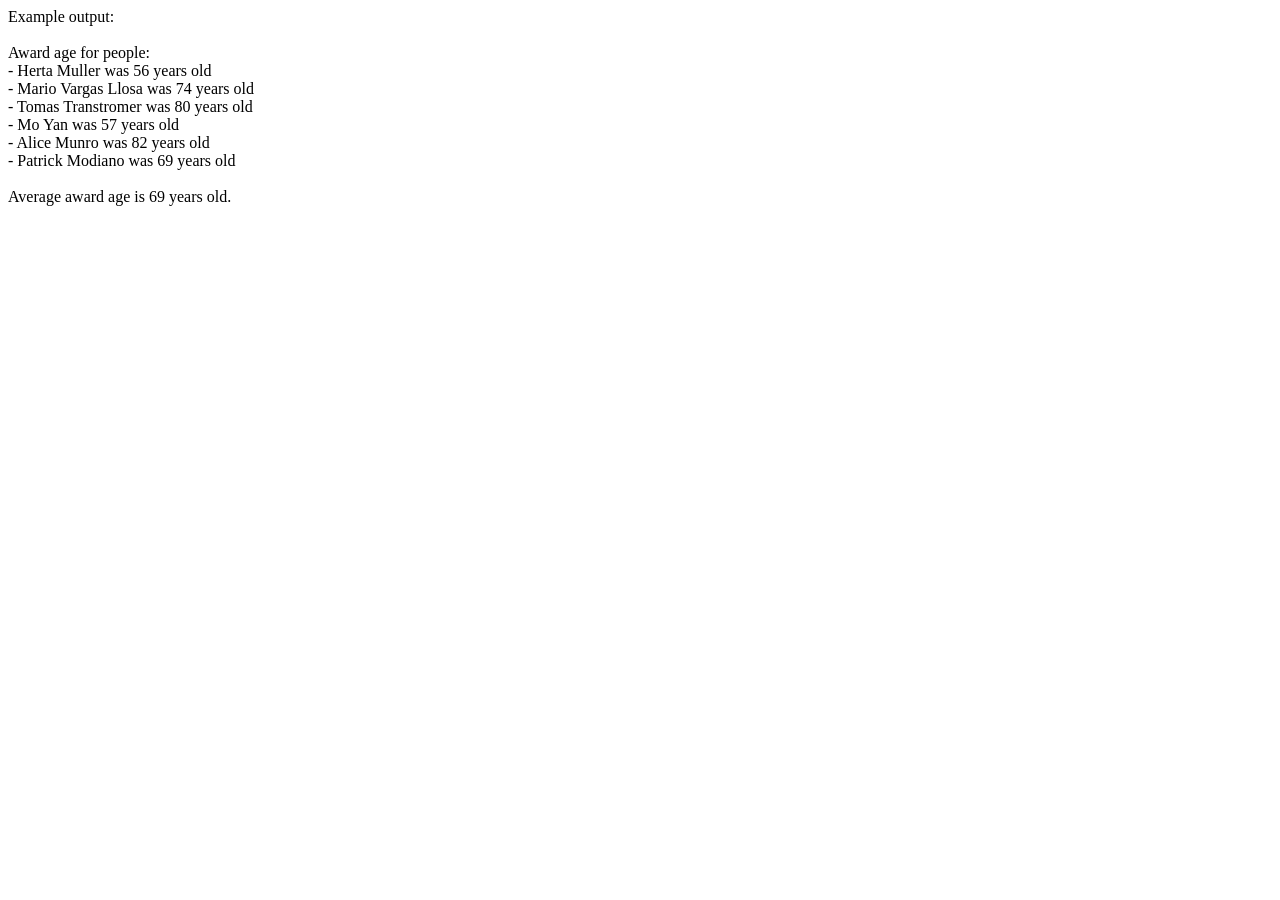
<file: index.html>
<!DOCTYPE html>
<html>

<head>
  <title>Getting started - Underscore.map.reduce</title>
  <script src="bower_components/jquery/dist/jquery.js"></script>
<script src="bower_components/underscore/underscore.js"></script>
<script src="bower_components/moment/moment.js"></script>
<script src="bower_components/moment/moment.twitter.js"></script>

</head>
  <div id="example"></div>
<body>
  <div>Example output:</div>
  <div id="output"></div>
  <script>
    var people = [{
      name: "Herta Muller",
      birthYear: 1953,
      awardYear: 2009
    }, {
      name: "Mario Vargas Llosa",
      birthYear: 1936,
      awardYear: 2010
    }, {
      name: "Tomas Transtromer",
      birthYear: 1931,
      awardYear: 2011
    }, {
      name: "Mo Yan",
      birthYear: 1955,
      awardYear: 2012
    }, {
      name: "Alice Munro",
      birthYear: 1931,
      awardYear: 2013
    }, {
      name: "Patrick Modiano",
      birthYear: 1945,
      awardYear: 2014
    }];


    $(document).ready(function() {
      var peopleWithAwardAge = _.map(people, function(person) {
        return {
          name: person.name,
          awardAge: person.awardYear - person.birthYear
        };
      });

      var averageAwardAge = _.reduce(peopleWithAwardAge, function(memo, person) {
        return memo + person.awardAge;
      }, 0) / peopleWithAwardAge.length;

      var outputContent = "<br />Award age for people:";
      _.each(peopleWithAwardAge, function(person) {
        outputContent += "<br />";
        outputContent += " - " + person.name + " was " + person.awardAge + " years old";
      });

      outputContent += "<br /><br />" + "Average award age is " + Math.floor(averageAwardAge) + " years old.";
      $("#output").html(outputContent);

        var playSound = (function beep() {
        //var snd = new Audio("[data-uri]");
        var sound = new Audio("out-of-bounds.ogg");
            return function() {
                sound.play();
              }
})();

playSound(); // Play first time
playSound(); // Play second time
    });
  </script>
</body>
</file>
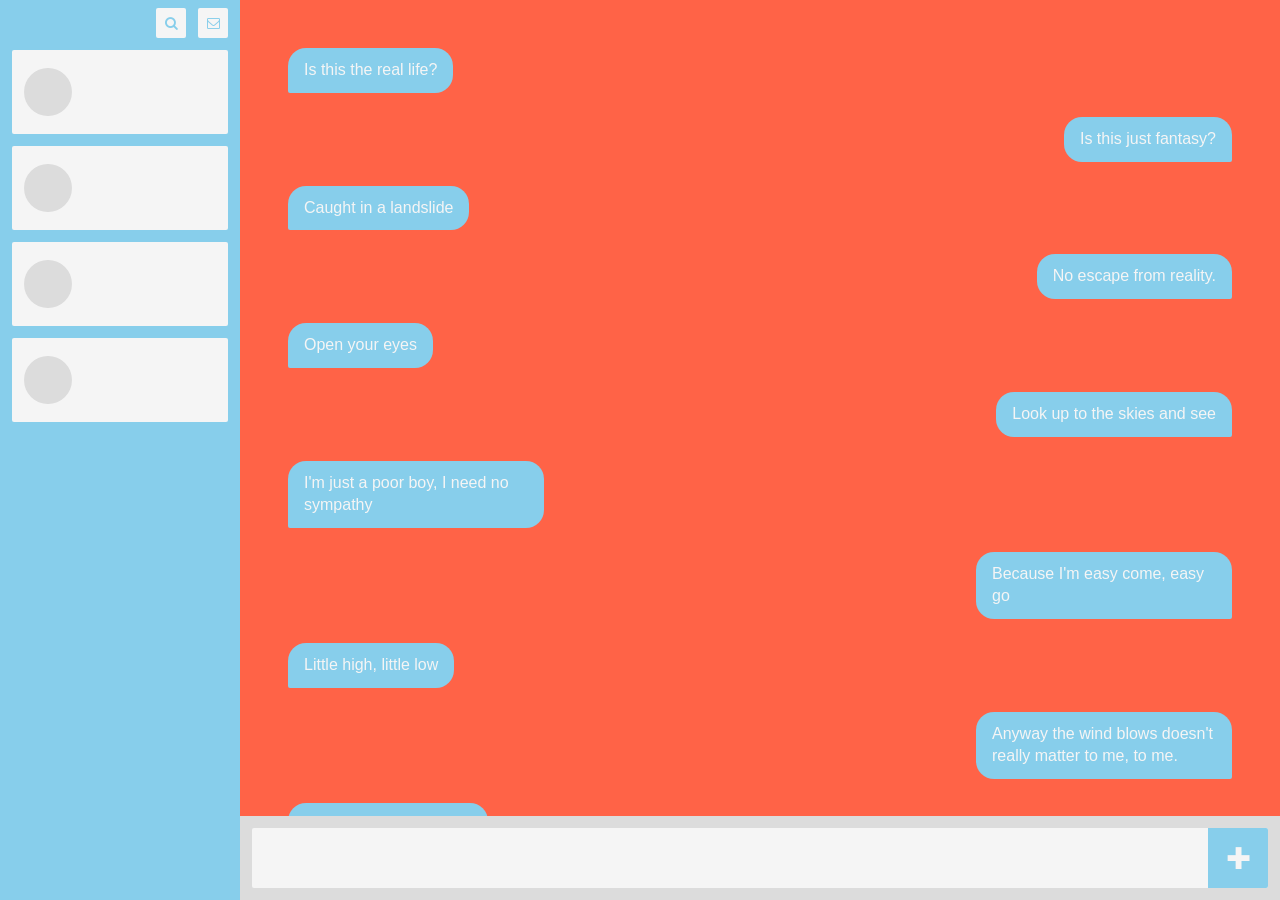
<file: flatdesign/index.html>
<!DOCTYPE html>
<html >
  <head>
    <meta charset="UTF-8">
    <title>Flexboxin' it</title>
    <link rel="stylesheet" href="//cdnjs.cloudflare.com/ajax/libs/font-awesome/4.2.0/css/font-awesome.min.css">
    
    
    
        <link rel="stylesheet" href="css/style.css">

    
    
    
  </head>

  <body>

    <div class="container">
  <div class="contacts">
    <div class="buttons">
      <button class="new-message fa-envelope-o"></button><button class="search fa-search"></button>
    </div>
    <ul>
      <li></li>
      <li></li>
      <li></li>
      <li></li>
    </ul>
  </div>
  <div class="messages">
    <ul>
      <li>
        Is this the real life?
      </li>
      <li>
        Is this just fantasy?
      </li>
      <li>
        Caught in a landslide
      </li>
      <li>
        No escape from reality.
      </li>
      <li>
        Open your eyes
      </li>
      <li>
        Look up to the skies and see
      </li>
      <li>
        I&#39;m just a poor boy, I need no sympathy
      </li>
      <li>
        Because I&#39;m easy come, easy go
      </li>
      <li>
        Little high, little low
      </li>
      <li>
        Anyway the wind blows doesn&#39;t really matter to me, to me.
      </li>
      <li>
        Mama, just killed a man
      </li>
      <li>
        Put a gun against his head
      </li>
      <li>
        Pulled my trigger, now he&#39;s dead.
      </li>
      <li>
        Mama, life had just begun
      </li>
      <li>
        But now I&#39;ve gone and thrown it all away.
      </li>
      <li>
        Mama, ooh
      </li>
      <li>
        Didn&#39;t mean to make you cry
      </li>
      <li>
        If I&#39;m not back again this time tomorrow
      </li>
      <li>
        Carry on, carry on as if nothing really matters.
      </li>
      <li>
        Too late, my time has come
      </li>
      <li>
        Sent shivers down my spine
      </li>
      <li>
        Body&#39;s aching all the time.
      </li>
      <li>
        Goodbye, everybody, I&#39;ve got to go
      </li>
      <li>
        Gotta leave you all behind and face the truth.
      </li>
      <li>
        Mama, ooh (anyway the wind blows)
      </li>
      <li>
        I don&#39;t wanna die
      </li>
      <li>
        I sometimes wish I&#39;d never been born at all.
      </li>
      <li>
        I see a little silhouetto of a man
      </li>
      <li>
        Scaramouche, Scaramouche, will you do the Fandango?
      </li>
      <li>
        Thunderbolt and lightning
      </li>
      <li>
        Very, very frightening me.
      </li>
      <li>
        (Galileo) Galileo.
      </li>
      <li>
        (Galileo) Galileo
      </li>
      <li>
        Galileo Figaro
      </li>
      <li>
        Magnifico.
      </li>
      <li>
        I&#39;m just a poor boy, nobody loves me.
      </li>
      <li>
        He&#39;s just a poor boy from a poor family
      </li>
      <li>
        Spare him his life from this monstrosity.
      </li>
      <li>
        Easy come, easy go, will you let me go?
      </li>
      <li>
        Bismillah! No, we will not let you go. (Let him go!)
      </li>
      <li>
        Bismillah! We will not let you go. (Let him go!)
      </li>
      <li>
        Bismillah! We will not let you go. (Let me go!)
      </li>
      <li>
        Will not let you go. (Let me go!)
      </li>
      <li>
        Never, never let you go
      </li>
      <li>
        Never let me go, oh.
      </li>
      <li>
        No, no, no, no, no, no, no.
      </li>
      <li>
        Oh, mama mia, mama mia (Mama mia, let me go.)
      </li>
      <li>
        Beelzebub has a devil put aside for me, for me, for me.
      </li>
      <li>
        So you think you can stone me and spit in my eye?
      </li>
      <li>
        So you think you can love me and leave me to die?
      </li>
      <li>
        Oh, baby, can&#39;t do this to me, baby
      </li>
      <li>
        Just gotta get out, just gotta get right outta here.
      </li>
      <li>
        (Oh, yeah, oh yeah)
      </li>
      <li>
        Nothing really matters
      </li>
      <li>
        Anyone can see
      </li>
      <li>
        Nothing really matters
      </li>
      <li>
        Nothing really matters to me.
      </li>
      <li>
        Anyway the wind blows.
      </li>
    </ul>
  </div>
  <div class="stack-wrap"></div>
  <div class="form">
    <div class="form-inner">
      <button>✚</button>
    </div>
  </div>
</div>
    
        <script src="js/index.js"></script>

    
    
    
  </body>
</html>
</file>
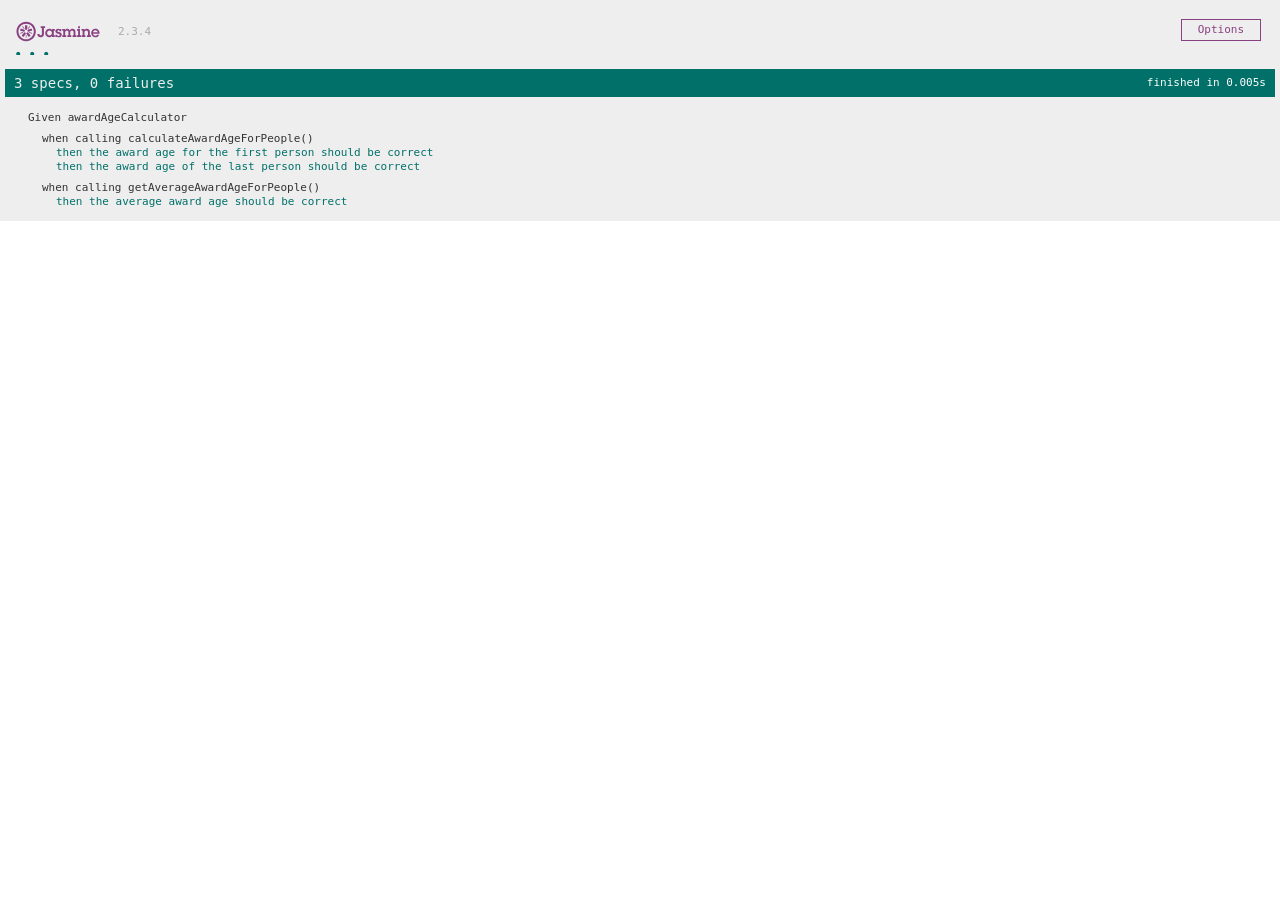
<file: specRunner.html>
<html>
<head>
  <meta http-equiv="Content-Type" content="text/html; charset=UTF-8">
  <title>Jasmine Spec Runner v2.3.4</title>
  <link rel="shortcut icon" type="image/png" href="bower_components/jasmine-core/images/jasmine_favicon.png">
  <link rel="stylesheet" type="text/css" href="bower_components/jasmine-core/lib/jasmine-core/jasmine.css">
  <script type="text/javascript" src="bower_components/jasmine-core/lib/jasmine-core/jasmine.js"></script>
  <script type="text/javascript" src="bower_components/jasmine-core/lib/jasmine-core/jasmine-html.js"></script>
  <script type="text/javascript" src="bower_components/jasmine-core/lib/jasmine-core/boot.js"></script>

  <!-- include source files here... -->
  <script src="bower_components/underscore/underscore.js"></script>
  <script type="text/javascript" src="awardAgeCalculator.js"></script>
  <!-- include spec files here... -->
  <script type="text/javascript" src="spec/awardAgeCalculatorSpec.js"></script>
</head>
<body>
</body>
</html>
</file>
<file: flatdesign/css/style.css>
@charset "UTF-8";
html, body, .container {
  height: 100%;
  overflow: hidden;
}

body {
  margin: 0;
}

.container {
  width: 100%;
  display: -webkit-box;
  display: -webkit-flex;
  display: -ms-flexbox;
  display: flex;
  -webkit-flex-flow: column wrap;
      -ms-flex-flow: column wrap;
          flex-flow: column wrap;
}

.contacts {
  -webkit-flex-basis: 100%;
      -ms-flex-preferred-size: 100%;
          flex-basis: 100%;
  width: 240px;
  overflow-y: hidden;
  background-color: skyblue;
  background-size: 6px 6px;
}
.contacts .buttons {
  margin-right: 6px;
}
.contacts .buttons::after {
  content: " ";
  display: block;
  clear: both;
  height: 0;
  visibility: hidden;
  font-size: 0;
}
.contacts button {
  float: right;
  height: 30px;
  width: 30px;
  margin: 8px 6px 12px;
  padding: 0;
  border: 0;
  border-radius: 2px;
  font-family: Fontawesome;
  color: skyblue;
  background: whitesmoke;
  cursor: pointer;
}
.contacts ul {
  width: calc(100% - 12px * 2);
  margin: 0 12px;
  padding: 0;
  list-style: none;
}
.contacts li {
  position: relative;
  width: 100%;
  height: 84px;
  margin-bottom: 12px;
  border-radius: 2px;
  background: whitesmoke;
}
.contacts li::before {
  content: "";
  position: absolute;
  top: 18px;
  left: 12px;
  height: 48px;
  width: 48px;
  border-radius: 30px;
  background: gainsboro;
}
.contacts li::after {
  content: "✖";
  position: absolute;
  top: -8px;
  right: -8px;
  overflow: hidden;
  height: 0;
  line-height: 26px;
  width: 0;
  margin: 12px;
  border-radius: 12px;
  text-align: center;
  color: whitesmoke;
  background: tomato;
  cursor: pointer;
  -webkit-transition: height 0.1s, width 0.1s, margin 0.1s;
  transition: height 0.1s, width 0.1s, margin 0.1s;
}
.contacts li:hover::after {
  height: 24px;
  width: 24px;
  margin: 0;
}

.messages, .form {
  width: calc(100% - 240px);
}

.messages {
  -webkit-box-flex: 1;
  -webkit-flex: 1 1px;
      -ms-flex: 1 1px;
          flex: 1 1px;
  background: tomato;
  overflow-y: scroll;
}
.messages ul {
  list-style: none;
  margin: 0;
  padding: 36px;
}
.messages ul::after {
  content: " ";
  display: block;
  clear: both;
  height: 0;
  visibility: hidden;
  font-size: 0;
}
.messages li {
  float: left;
  clear: both;
  line-height: 1.4em;
  max-width: 224px;
  margin: 12px;
  padding: 0.7em 16px;
  border-radius: 18px;
  font-family: sans-serif;
  color: whitesmoke;
  background: skyblue;
}
.messages li:nth-child(odd) {
  border-bottom-left-radius: 2px;
}
.messages li:nth-child(even) {
  float: right;
  border-bottom-right-radius: 2px;
}

.form {
  background: gainsboro;
}

.form-inner {
  height: 60px;
  width: calc(100% - 12px * 2);
  margin: 12px;
  border-radius: 2px;
  background: whitesmoke;
}
.form-inner button {
  float: right;
  height: 100%;
  width: 60px;
  padding: 1px0;
  border: 0;
  border-radius: 0 2px 2px 0;
  font: 30px/60px sans-serif;
  color: whitesmoke;
  background: skyblue;
  cursor: pointer;
}

.small-screen.container {
  -webkit-align-content: center;
      -ms-flex-line-pack: center;
          align-content: center;
}
.small-screen .stack-wrap {
  position: relative;
  -webkit-box-flex: 1;
  -webkit-flex: 1 1px;
      -ms-flex: 1 1px;
          flex: 1 1px;
}
.small-screen .stack-wrap div {
  position: absolute;
  top: 0;
  bottom: 0;
}
.small-screen .contacts {
  left: 0;
  width: 66px;
}
.small-screen .contacts .buttons {
  display: none;
}
.small-screen .contacts ul {
  width: 100%;
  margin: 0;
}
.small-screen .contacts li {
  height: 66px;
  margin: 0;
  background: transparent;
}
.small-screen .contacts li::before {
  top: 9px;
  left: 9px;
  background: whitesmoke;
}
.small-screen .contacts li::after {
  top: -2px;
  right: 2px;
}
.small-screen .messages {
  left: 66px;
  right: 0;
  width: auto;
}
.small-screen .form {
  width: 100%;
}
</file>
<file: bower_components/jasmine-core/lib/jasmine-core/jasmine.css>
body { overflow-y: scroll; }

.jasmine_html-reporter { background-color: #eee; padding: 5px; margin: -8px; font-size: 11px; font-family: Monaco, "Lucida Console", monospace; line-height: 14px; color: #333; }
.jasmine_html-reporter a { text-decoration: none; }
.jasmine_html-reporter a:hover { text-decoration: underline; }
.jasmine_html-reporter p, .jasmine_html-reporter h1, .jasmine_html-reporter h2, .jasmine_html-reporter h3, .jasmine_html-reporter h4, .jasmine_html-reporter h5, .jasmine_html-reporter h6 { margin: 0; line-height: 14px; }
.jasmine_html-reporter .banner, .jasmine_html-reporter .symbol-summary, .jasmine_html-reporter .summary, .jasmine_html-reporter .result-message, .jasmine_html-reporter .spec .description, .jasmine_html-reporter .spec-detail .description, .jasmine_html-reporter .alert .bar, .jasmine_html-reporter .stack-trace { padding-left: 9px; padding-right: 9px; }
.jasmine_html-reporter .banner { position: relative; }
.jasmine_html-reporter .banner .title { background: url('[data-uri]') no-repeat; background: url('[data-uri]') no-repeat, none; -moz-background-size: 100%; -o-background-size: 100%; -webkit-background-size: 100%; background-size: 100%; display: block; float: left; width: 90px; height: 25px; }
.jasmine_html-reporter .banner .version { margin-left: 14px; position: relative; top: 6px; }
.jasmine_html-reporter #jasmine_content { position: fixed; right: 100%; }
.jasmine_html-reporter .version { color: #aaa; }
.jasmine_html-reporter .banner { margin-top: 14px; }
.jasmine_html-reporter .duration { color: #fff; float: right; line-height: 28px; padding-right: 9px; }
.jasmine_html-reporter .symbol-summary { overflow: hidden; *zoom: 1; margin: 14px 0; }
.jasmine_html-reporter .symbol-summary li { display: inline-block; height: 8px; width: 14px; font-size: 16px; }
.jasmine_html-reporter .symbol-summary li.passed { font-size: 14px; }
.jasmine_html-reporter .symbol-summary li.passed:before { color: #007069; content: "\02022"; }
.jasmine_html-reporter .symbol-summary li.failed { line-height: 9px; }
.jasmine_html-reporter .symbol-summary li.failed:before { color: #ca3a11; content: "\d7"; font-weight: bold; margin-left: -1px; }
.jasmine_html-reporter .symbol-summary li.disabled { font-size: 14px; }
.jasmine_html-reporter .symbol-summary li.disabled:before { color: #bababa; content: "\02022"; }
.jasmine_html-reporter .symbol-summary li.pending { line-height: 17px; }
.jasmine_html-reporter .symbol-summary li.pending:before { color: #ba9d37; content: "*"; }
.jasmine_html-reporter .symbol-summary li.empty { font-size: 14px; }
.jasmine_html-reporter .symbol-summary li.empty:before { color: #ba9d37; content: "\02022"; }
.jasmine_html-reporter .run-options { float: right; margin-right: 5px; border: 1px solid #8a4182; color: #8a4182; position: relative; line-height: 20px; }
.jasmine_html-reporter .run-options .trigger { cursor: pointer; padding: 8px 16px; }
.jasmine_html-reporter .run-options .payload { position: absolute; display: none; right: -1px; border: 1px solid #8a4182; background-color: #eee; white-space: nowrap; padding: 4px 8px; }
.jasmine_html-reporter .run-options .payload.open { display: block; }
.jasmine_html-reporter .bar { line-height: 28px; font-size: 14px; display: block; color: #eee; }
.jasmine_html-reporter .bar.failed { background-color: #ca3a11; }
.jasmine_html-reporter .bar.passed { background-color: #007069; }
.jasmine_html-reporter .bar.skipped { background-color: #bababa; }
.jasmine_html-reporter .bar.errored { background-color: #ca3a11; }
.jasmine_html-reporter .bar.menu { background-color: #fff; color: #aaa; }
.jasmine_html-reporter .bar.menu a { color: #333; }
.jasmine_html-reporter .bar a { color: white; }
.jasmine_html-reporter.spec-list .bar.menu.failure-list, .jasmine_html-reporter.spec-list .results .failures { display: none; }
.jasmine_html-reporter.failure-list .bar.menu.spec-list, .jasmine_html-reporter.failure-list .summary { display: none; }
.jasmine_html-reporter .results { margin-top: 14px; }
.jasmine_html-reporter .summary { margin-top: 14px; }
.jasmine_html-reporter .summary ul { list-style-type: none; margin-left: 14px; padding-top: 0; padding-left: 0; }
.jasmine_html-reporter .summary ul.suite { margin-top: 7px; margin-bottom: 7px; }
.jasmine_html-reporter .summary li.passed a { color: #007069; }
.jasmine_html-reporter .summary li.failed a { color: #ca3a11; }
.jasmine_html-reporter .summary li.empty a { color: #ba9d37; }
.jasmine_html-reporter .summary li.pending a { color: #ba9d37; }
.jasmine_html-reporter .summary li.disabled a { color: #bababa; }
.jasmine_html-reporter .description + .suite { margin-top: 0; }
.jasmine_html-reporter .suite { margin-top: 14px; }
.jasmine_html-reporter .suite a { color: #333; }
.jasmine_html-reporter .failures .spec-detail { margin-bottom: 28px; }
.jasmine_html-reporter .failures .spec-detail .description { background-color: #ca3a11; }
.jasmine_html-reporter .failures .spec-detail .description a { color: white; }
.jasmine_html-reporter .result-message { padding-top: 14px; color: #333; white-space: pre; }
.jasmine_html-reporter .result-message span.result { display: block; }
.jasmine_html-reporter .stack-trace { margin: 5px 0 0 0; max-height: 224px; overflow: auto; line-height: 18px; color: #666; border: 1px solid #ddd; background: white; white-space: pre; }
</file>
